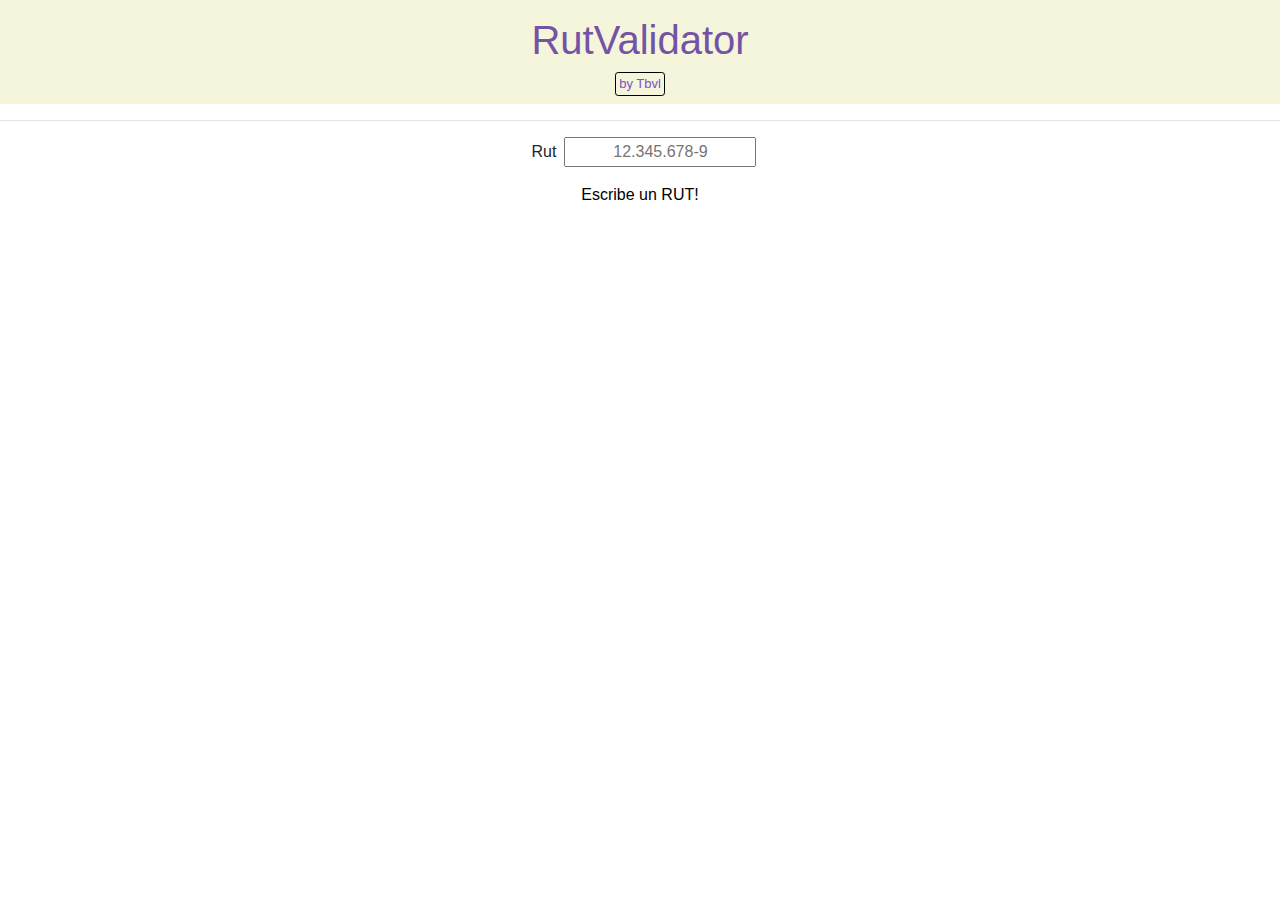
<file: rutvalidator-app/index.html>
<!doctype html>
<html lang="en">
  <head>
    <meta charset="UTF-8" />
    <link rel="stylesheet" href="https://cdn.jsdelivr.net/npm/bootstrap@4.0.0/dist/css/bootstrap.min.css" integrity="sha384-Gn5384xqQ1aoWXA+058RXPxPg6fy4IWvTNh0E263XmFcJlSAwiGgFAW/dAiS6JXm" crossorigin="anonymous">
    <meta name="viewport" content="width=device-width, initial-scale=1.0" />
    
    <title>RutValidator - Tbvl</title>
    <script type="module" crossorigin src="./assets/index-a3e0ffa3.js"></script>
    <link rel="stylesheet" href="./assets/index-02742238.css">
  </head>
  <body>
    <div id="root"></div>
    
  </body>
</html>
</file>
<file: rutvalidator-app/assets/index-02742238.css>
.titleContainer{display:flex;flex-direction:column;align-items:center;justify-content:center;background-color:beige}.title{margin-top:1rem;color:#7453a4;font-family:sans-serif,Helvetica,sans-serif}.subtitle{color:#804ecb;font-size:small;font-family:sans-serif,Helvetica,sans-serif;border-color:#000;border-style:solid;border-radius:.2rem;border-width:.01rem;padding:.2rem}.subtitle:hover{background-color:#804ecb;color:beige;cursor:default;border-radius:.4rem}.center-item{display:flex;align-items:center;justify-content:center}
</file>
